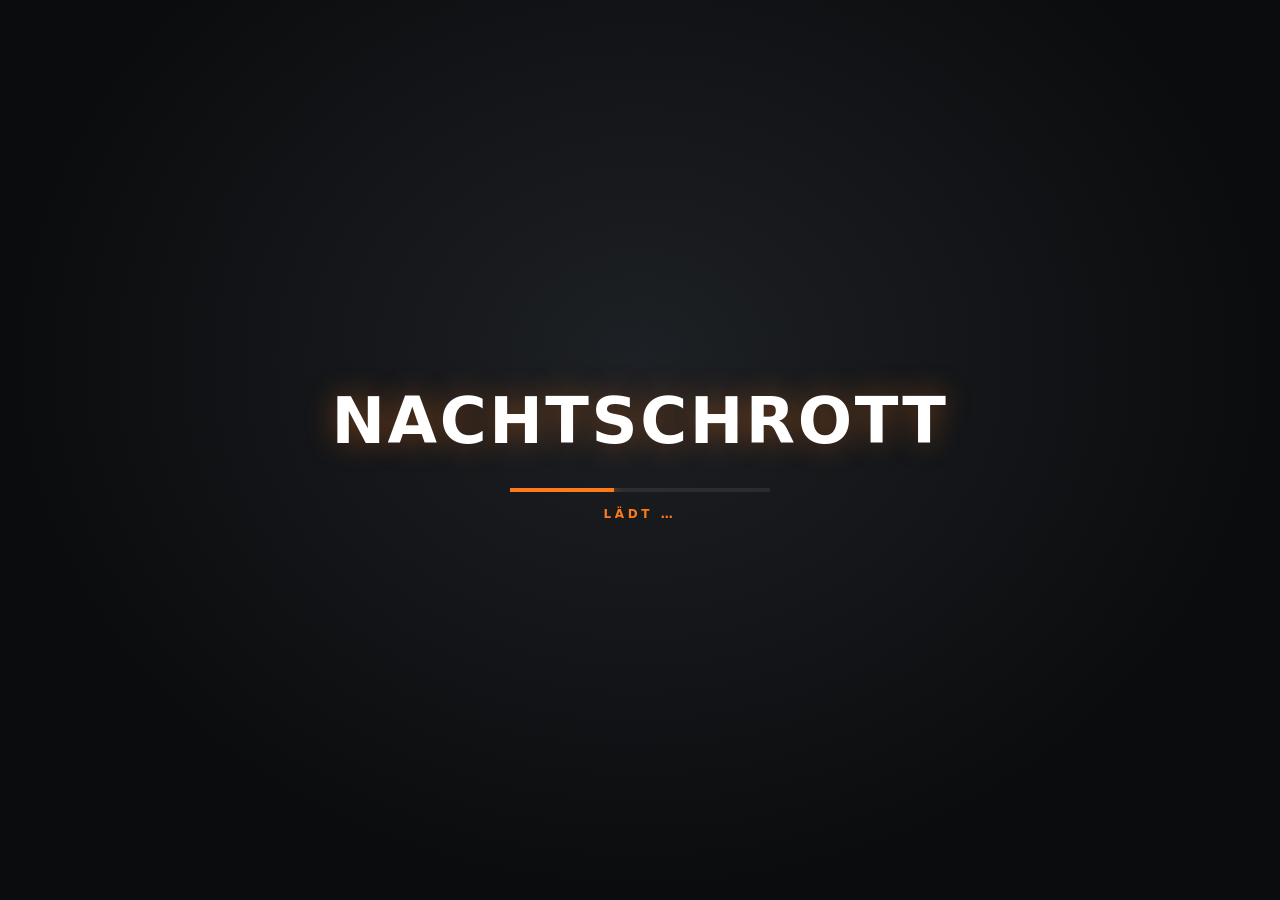
<file: src/head.html>
<!doctype html><html lang="de"><head><meta charset="UTF-8"><meta name="viewport" content="width=device-width,initial-scale=1,maximum-scale=1,user-scalable=no,viewport-fit=cover"><meta name="apple-mobile-web-app-capable" content="yes"><meta name="mobile-web-app-capable" content="yes"><meta name="apple-mobile-web-app-status-bar-style" content="black-translucent"><meta name="theme-color" content="#201e1a"><title>Nachtschrott · Arena-Roguelite</title><link rel="icon" href="__ASSET_0__"><style>#boot{position:fixed;inset:0;z-index:9999;display:grid;place-items:center;background:radial-gradient(ellipse at 50% 40%,#1d2024,#0b0c0e 70%);color:#fff;font:700 15px/1.4 system-ui,sans-serif;transition:opacity .5s}#boot.out{opacity:0;pointer-events:none}#boot b{display:block;font-size:clamp(34px,7vw,64px);letter-spacing:.04em;font-weight:900;margin-bottom:22px;text-align:center;text-shadow:0 0 30px #ff7a1a66}#boot i{display:block;width:min(260px,60vw);height:4px;margin:0 auto;background:#ffffff14;overflow:hidden}#boot i:after{content:"";display:block;height:100%;width:40%;background:#ff7a1a;box-shadow:0 0 12px #ff7a1a;animation:bootbar 1.1s ease-in-out infinite}#boot span{display:block;margin-top:14px;text-align:center;color:#ff7a1a;font-size:12px;letter-spacing:.3em}@keyframes bootbar{0%{transform:translateX(-100%)}100%{transform:translateX(250%)}}</style><div id="boot" aria-live="polite"><div><b>NACHTSCHROTT</b><i></i><span>LÄDT …</span></div></div>  <script type="module" crossorigin>
</file>
